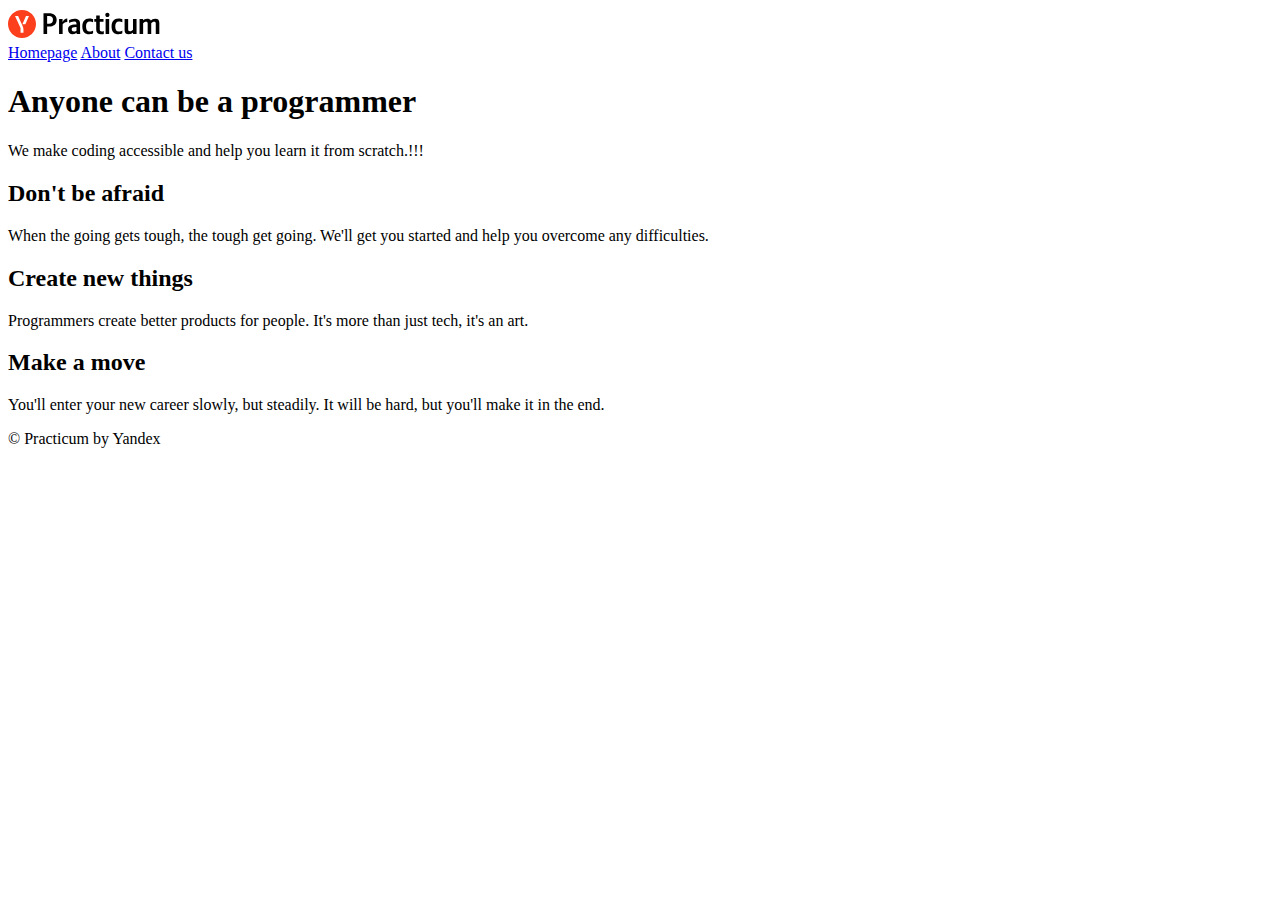
<file: index.html>
<!DOCTYPE html>
<html lang="en">
<head>
  <meta charset="UTF-8">
  <meta name="viewport" content="width=device-width, initial-scale=1.0">
  <meta http-equiv="X-UA-Compatible" content="ie=edge">
  <title>Homepage</title>
  <!--<link rel="stylesheet" href="styles/normalize.css">-->
  <!--<link rel="stylesheet" href="styles/style.css">-->
</head>
<body class="page">
<header class="header">
  <img src="images/logo_color.svg" alt="логотип Practicum by Yandex" class="logo logo_theme_light">
  <img src="images/logo_white.svg" alt="логотип Practicum by Yandex" class="logo logo_theme_dark">
  <nav class="menu">
    <a href="index.html" class="menu__link">Homepage</a>
    <a href="about.html" class="menu__link">About</a>
    <a href="contacts.html" class="menu__link">Contact us</a>
  </nav>
</header>
<main class="content">
  <h1 class="main-title">Anyone can be a programmer</h1>
  <p class="main-subtitle">We make coding accessible and help you learn it from scratch.!!!</p>
  <h2 class="content__title">Don't be afraid</h2>
  <p class="content__paragraph">When the going gets tough, the tough get going.
	We'll get you started and help you overcome any difficulties.</p>
  <h2 class="content__title">Create new things</h2>
  <p class="content__paragraph">Programmers create better products for people.
	 It's more than just tech, it's an art.</p>
  <h2 class="content__title">Make a move</h2>
  <p class="content__paragraph">You'll enter your new career slowly, but steadily.
    It will be hard, but you'll make it in the end.</p>
</main>
<footer class="footer">
  <p class="footer__copyright">© Practicum by Yandex</p>
</footer>
</body>
</html>
</file>
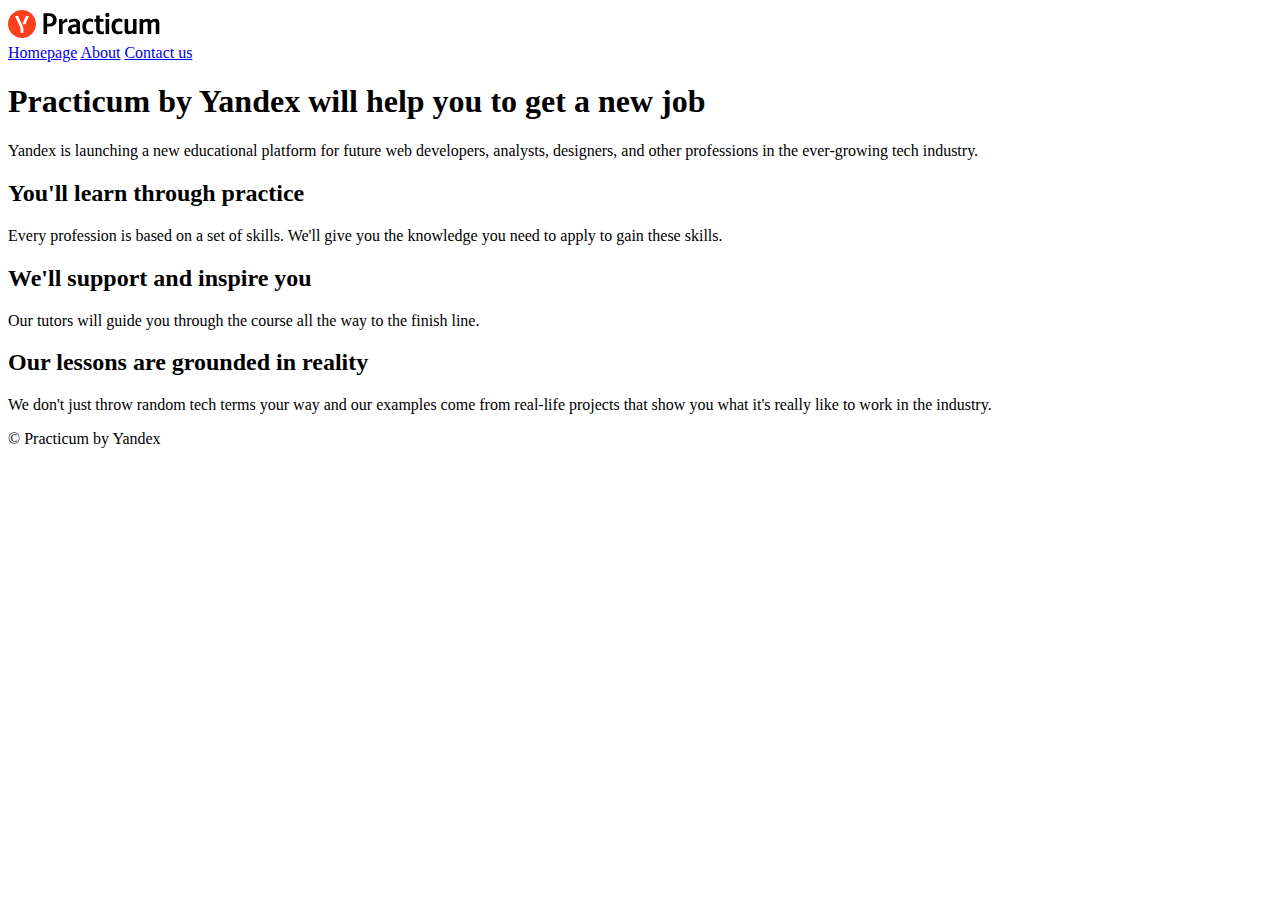
<file: about.html>
<!DOCTYPE html>
<html lang="en">
<head>
  <meta charset="UTF-8">
  <meta name="viewport" content="width=device-width, initial-scale=1.0">
  <meta http-equiv="X-UA-Compatible" content="ie=edge">
  <title>About</title>
  <!--<link rel="stylesheet" href="styles/normalize.css">-->
  <!--<link rel="stylesheet" href="styles/style.css">-->
</head>
<body class="page">
<header class="header">
  <img src="images/logo_color.svg" alt="логотип Practicum by Yandex" class="logo logo_theme_light">
  <img src="images/logo_white.svg" alt="логотип Practicum by Yandex" class="logo logo_theme_dark">
  <nav class="menu">
    <a href="index.html" class="menu__link">Homepage</a>
    <a href="about.html" class="menu__link">About</a>
    <a href="contacts.html" class="menu__link">Contact us</a>
  </nav>
</header>
<main class="content">
  <h1 class="main-title">Practicum by Yandex
    will help you to get
    a new job</h1>
  <p class="main-subtitle">Yandex is launching a new educational platform for 
    future web developers, analysts, designers, and other professions in the 
    ever-growing tech industry.</p>
  <h2 class="content__title">You'll learn through practice</h2>
  <p class="content__paragraph">Every profession is based on a set of skills. 
    We'll give you the knowledge you need to apply to gain these skills.</p>
  <h2 class="content__title">We'll support and inspire you</h2>
  <p class="content__paragraph">Our tutors will guide you through the course 
    all the way to the finish line.</p>
  <h2 class="content__title">Our lessons are grounded in reality</h2>
  <p class="content__paragraph">We don't just throw random tech terms your way 
    and our examples come from real-life projects that show you what it's really 
    like to work in the industry.</p>
</main>
<footer class="footer">
  <p class="footer__copyright">© Practicum by Yandex</p>
</footer>
</body>
</html>
</file>
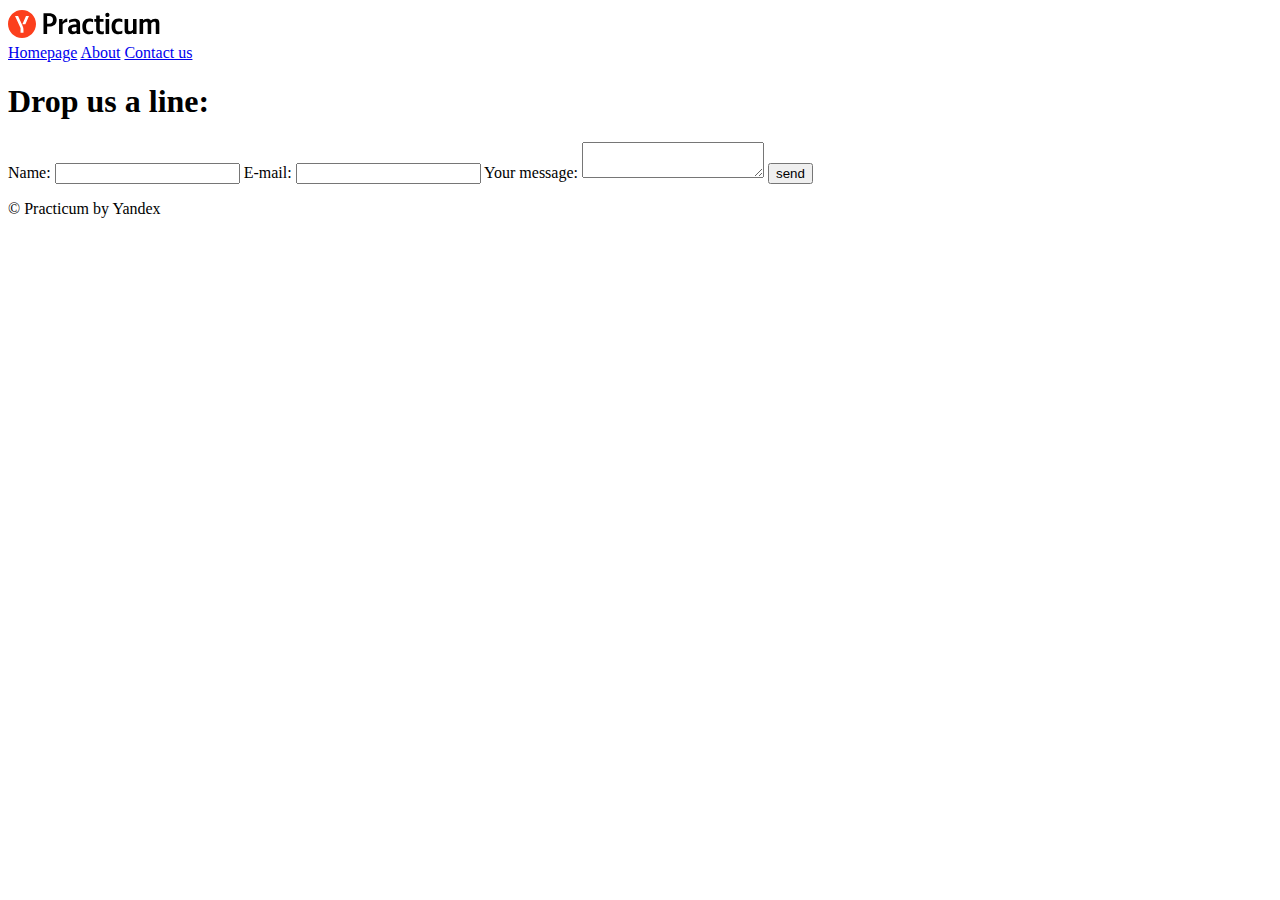
<file: contacts.html>
<!DOCTYPE html>
<html lang="en">
<head>
  <meta charset="UTF-8">
  <meta name="viewport" content="width=device-width, initial-scale=1.0">
  <meta http-equiv="X-UA-Compatible" content="ie=edge">
  <title>Contact us</title>
  <!--<link rel="stylesheet" href="styles/normalize.css">-->
  <!--<link rel="stylesheet" href="styles/style.css">-->
</head>
<body class="page">
<header class="header">
  <img src="images/logo_color.svg" alt="логотип Practicum by Yandex" class="logo logo_theme_light">
  <img src="images/logo_white.svg" alt="логотип Practicum by Yandex" class="logo logo_theme_dark">
  <nav class="menu">
    <a href="index.html" class="menu__link">Homepage</a>
    <a href="about.html" class="menu__link">About</a>
    <a href="contacts.html" class="menu__link">Contact us</a>
  </nav>
</header>
<main class="content">
  <h1 class="main-title">Drop us a line:</h1>
  <form class="contact-form">
    <label for="name" class="contact-form__label">Name:</label>
    <input type="text" id="name" class="contact-form__input">
    <label for="email" class="contact-form__label">E-mail:</label>
    <input type="email" id="email" class="contact-form__input">
    <label for="message" class="contact-form__label">Your message:</label>
    <textarea id="message" class="contact-form__textarea"></textarea>
    <input type="submit" value="send" class="contact-form__button">
  </form>

</main>
<footer class="footer">
  <p class="footer__copyright">© Practicum by Yandex</p>
</footer>
</body>
</html>
</file>
<file: styles/style.css>
body, html {
  font-family: Helvetica, Arial, sans-serif;
}

.header {
  display: flex;
  justify-content: space-between;
  align-items: center;
  padding: 0 80px;
  min-height: 80px;
}

.logo_theme_dark {
  display: none;
}

.menu {
  width: 20%;
  display: flex;
  justify-content: space-between;
}

.menu__link {
  text-decoration: none;
  color: black;
}

.content {
  display: flex;
  flex-direction: column;
  justify-content: center;
  padding: 0 80px;
  min-height: calc(100vh - 160px);
}

.footer {
  min-height: 80px;
  padding: 0 80px;
  display: flex;
  align-items: center;
}


.contact-form__label {
  display: block;
  margin-top: 20px;
}

.contact-form__input {
  display: block;
  margin-top: 10px;
  width: 300px;
  height: 30px;
  border: 1px solid black;
}

.contact-form__textarea {
  display: block;
  width: 500px;
  height: 200px;
  border: 1px solid black;
  margin-top: 20px;
}

.contact-form__button {
  display: block;
  width: 200px;
  height: 50px;
  background-color: black;
  color: white;
  text-transform: uppercase;
  margin-top: 20px;
  cursor: pointer;
}
</file>
